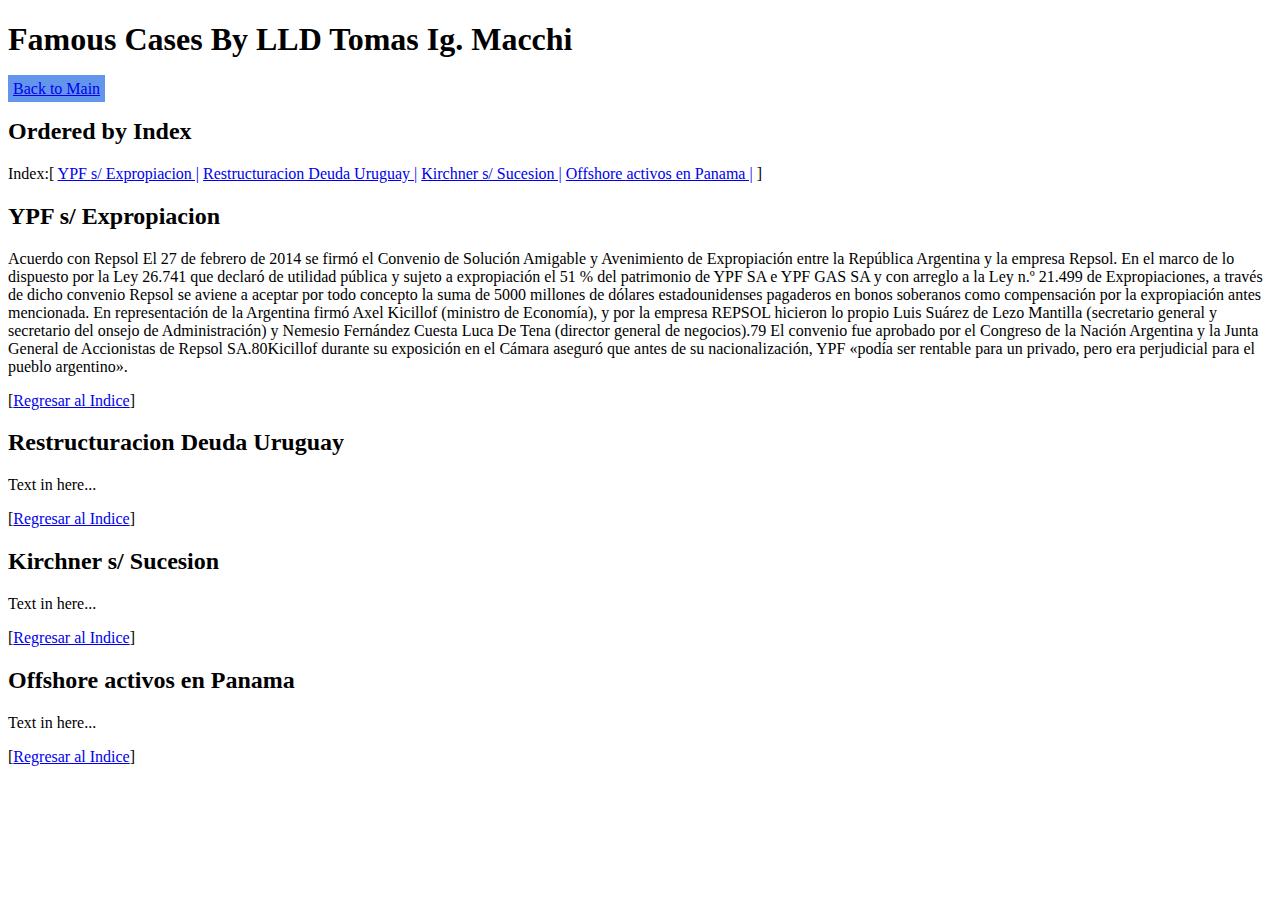
<file: Project1/Cases/indexCases.html>
<!DOCTYPE html>
<html lang="en">
<head>
    <meta charset="UTF-8">
    <meta name="viewport" content="width=device-width, initial-scale=1.0">
    <title>Famous Cases</title>
</head>
<body>
    <h1>Famous Cases By LLD Tomas Ig. Macchi</h1>

    <section>
        <a href="..\index.html" style="padding: 5px; background-color: cornflowerblue;">Back to Main</a>
    </section>    

    <h2>Ordered by Index</h2>
    <p>Index:[
        <a href="#1">YPF s/ Expropiacion |</a>
        <a href="#2">Restructuracion Deuda Uruguay |</a>
        <a href="#3">Kirchner s/ Sucesion |</a>
        <a href="#4">Offshore activos en Panama |</a>
        ]
    </p>

    <p>
        <a name="1"></a>
        <h2>YPF s/ Expropiacion</h2>
        <p>Acuerdo con Repsol
            El 27 de febrero de 2014 se firmó el Convenio de Solución Amigable y Avenimiento de Expropiación entre 
            la República Argentina y la empresa Repsol. En el marco de lo dispuesto por la Ley 26.741 que declaró de 
            utilidad pública y sujeto a expropiación el 51 % del patrimonio de YPF SA e YPF GAS SA y con arreglo a la 
            Ley n.º 21.499 de Expropiaciones, a través de dicho convenio Repsol se aviene a aceptar por todo concepto 
            la suma de 5000 millones de dólares estadounidenses pagaderos en bonos soberanos como compensación por la 
            expropiación antes mencionada. En representación de la Argentina firmó Axel Kicillof (ministro de Economía),
             y por la empresa REPSOL hicieron lo propio Luis Suárez de Lezo Mantilla (secretario general y secretario del
             onsejo de Administración) y Nemesio Fernández Cuesta Luca De Tena (director general de negocios).79​ El 
             convenio fue aprobado por el Congreso de la Nación Argentina y la Junta General de Accionistas de Repsol 
             SA.80​Kicillof durante su exposición en el Cámara aseguró que antes de su nacionalización, YPF «podía ser 
             rentable para un privado, pero era perjudicial para el pueblo argentino».</p>
        [<a href="#inicio">Regresar al Indice</a>]
    </p>

    <p>
        <a name="2"></a>
        <h2>Restructuracion Deuda Uruguay</h2>
        <p>Text in here...</p>
        [<a href="#inicio">Regresar al Indice</a>]
    </p>

    <p>
        <a name="3"></a>
        <h2>Kirchner s/ Sucesion</h2>
        <p>Text in here...</p>
        [<a href="#inicio">Regresar al Indice</a>]
    </p>

    <p>
        <a name="4"></a>
        <h2>Offshore activos en Panama</h2>
        <p>Text in here...</p>
        [<a href="#inicio">Regresar al Indice</a>]
    </p>
    
</body>
</html>
</file>
